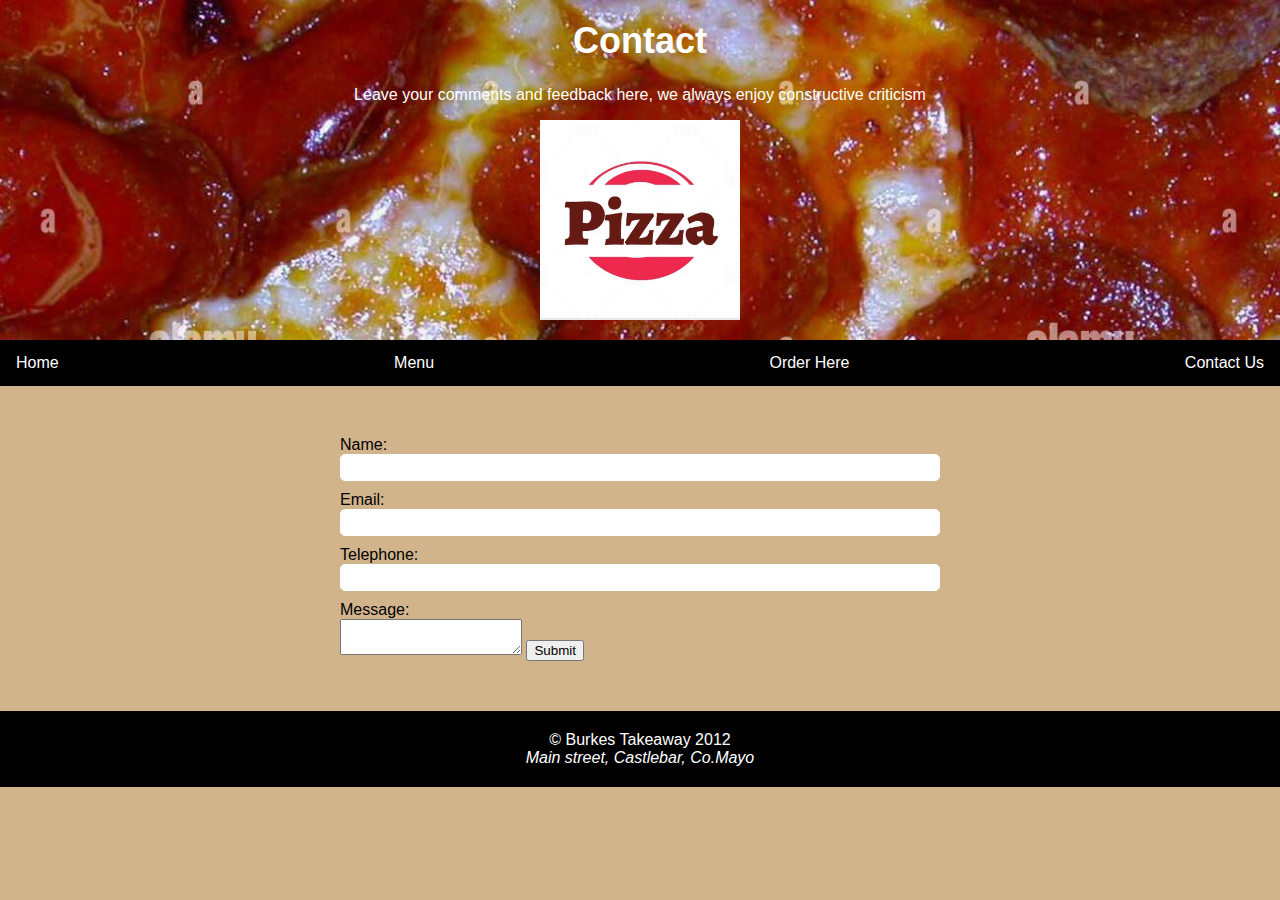
<file: indexcontact.html>
<!DOCTYPE html>
<html lang="en">
  <head>
    <meta charset="utf-8">
    <title>Contact Us</title>
    <link rel="stylesheet" type="text/css" href="stylesheet.css">
    <link rel="shortcut icon" href="images/favicon.jpg" type="image/favicon">
    <link rel="icon" href="images/favicon.jpg" type="image/favicon">
  </head>
  <body>
    <header>
		<h1>Contact</h1>
        <p>Leave your comments and feedback here, we always enjoy constructive criticism</p>
        <img src="images/logo.jpg" alt="Burkes Takeaway Logo">
	</header>

    <nav>
        <div class="nav-links">
          <a href="index.html">Home</a>
				  <a href="indexmenu.html">Menu</a>
          <a href="indexorder.html">Order Here</a>
				  <a href="indexcontact.html">Contact Us</a>
        </div>

    </nav>
      <form>
        <label for="name">Name:</label>
        <input type="text" id="name" name="name" required>

        <label for="email">Email:</label>
        <input type="email" id="email" name="email" required>

        <label for="telephone">Telephone:</label>
        <input type="text" id="telephone" name="telephone" required>

        <label for="message">Message:</label>
        <textarea id="message" name="message" required></textarea>

        <button type="submit">Submit</button>
      </form>

    <footer>
      <p>&copy; Burkes Takeaway 2012</p>
      <address>Main street, Castlebar, Co.Mayo</address>
    </footer>
  </body>
</html>
</file>
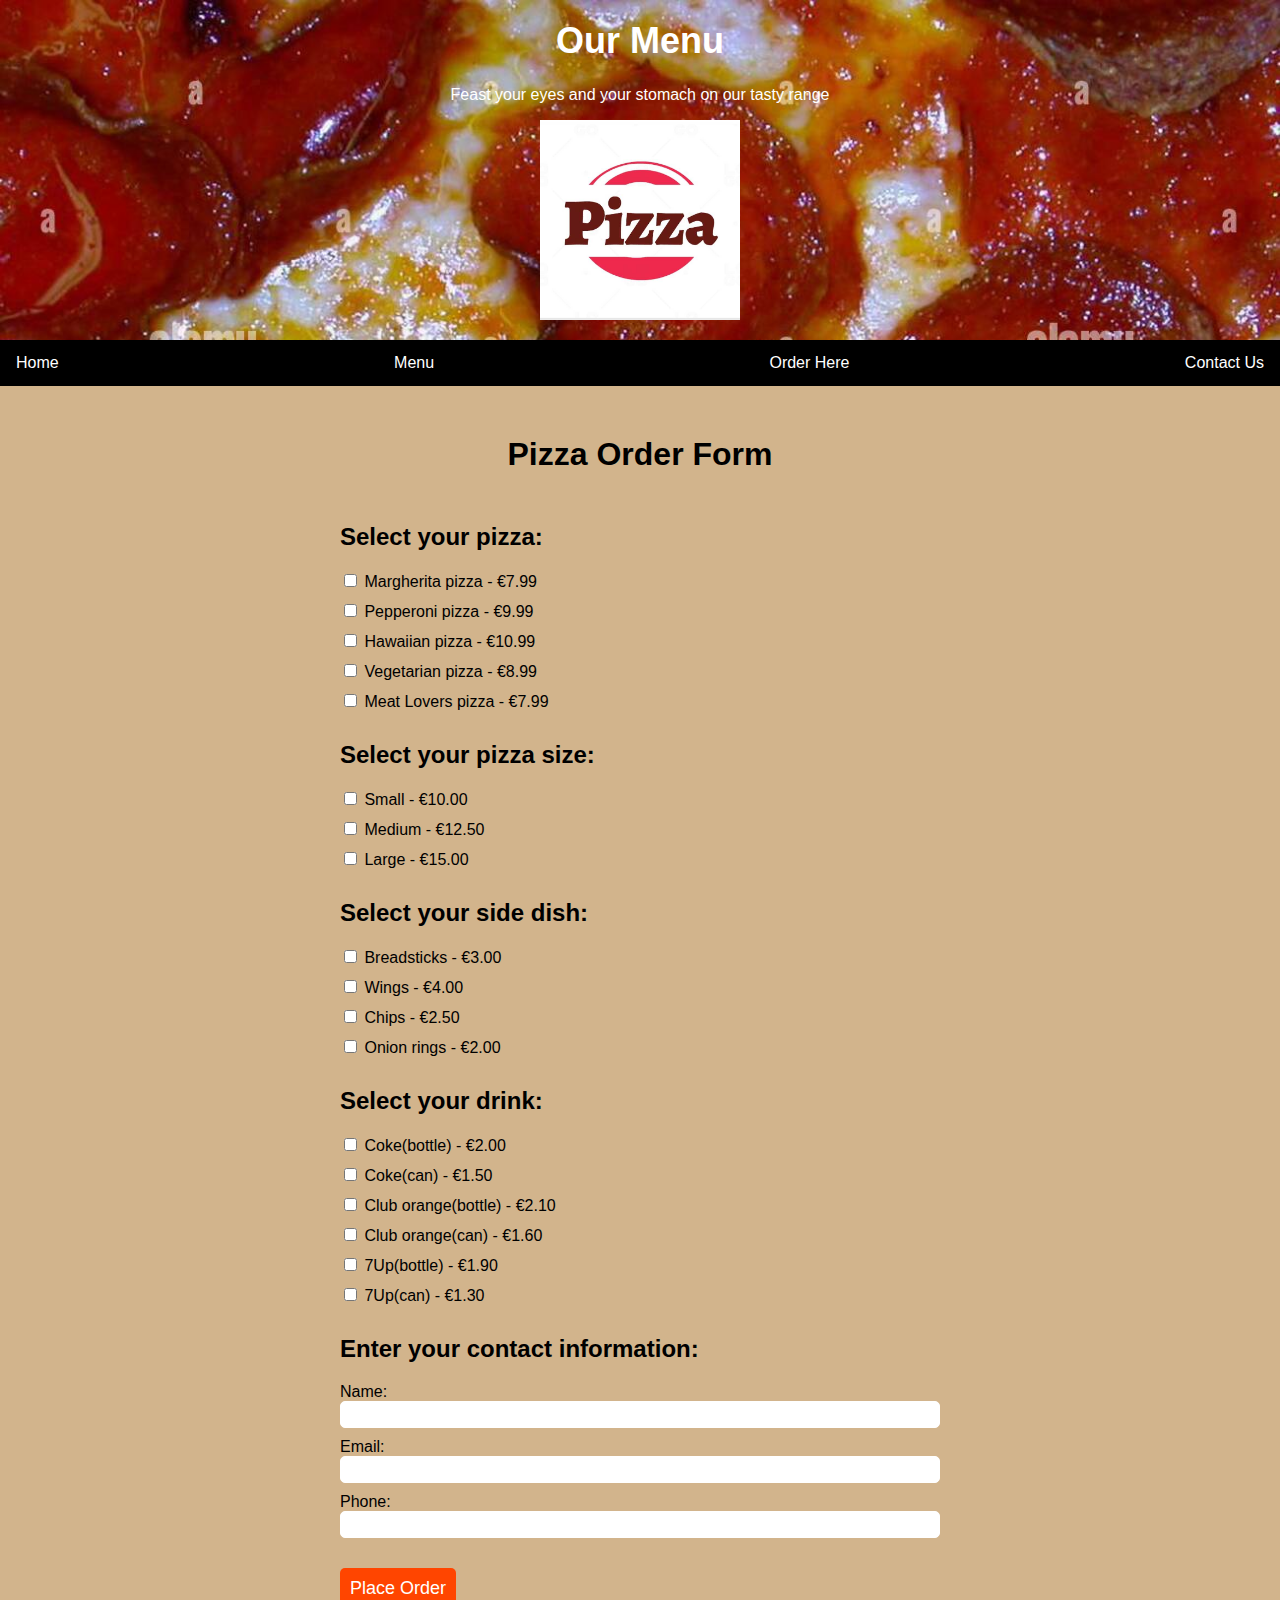
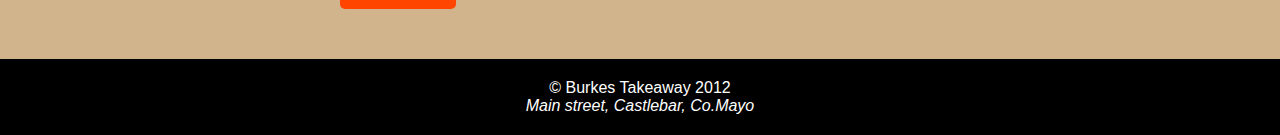
<file: indexorder.html>
<!DOCTYPE html>
<html lang="en">
    <head>
		<meta charset="utf-8">
		<title>Order</title>
		<link rel="stylesheet" type="text/css" href="stylesheet.css">
		<link rel="shortcut icon" href="images/favicon.jpg" type="image/favicon">
        <link rel="icon" href="images/favicon.jpg" type="image/favicon">
	</head>
  <body>
	<header>
		<h1>Our Menu</h1>
        <p>Feast your eyes and your stomach on our tasty range</p>
		<img src="images/logo.jpg" alt="Burkes Takeaway Logo">
	</header>
    <nav>
        <div class="nav-links">
			<a href="index.html">Home</a>
			<a href="indexmenu.html">Menu</a>
            <a href="indexorder.html">Order Here</a>
			<a href="indexcontact.html">Contact Us</a>
		  </div>
    </nav>
	<h1>Pizza Order Form</h1>
	<form id="order-form">
		<h2>Select your pizza:</h2>
		<label>
			<input type="checkbox" name="pizza" value="margherita">
				Margherita pizza - €7.99
		</label>
		<label>
			<input type="checkbox" name="pizza" value="pepperoni">
				Pepperoni pizza - €9.99
		</label>
		<label>
			<input type="checkbox" name="pizza" value="hawaiian">
				Hawaiian pizza - €10.99
		</label>
		<label>
			<input type="checkbox" name="pizza" value="vegetarian">
				Vegetarian pizza - €8.99
		</label>
		<label>
			<input type="checkbox" name="pizza" value="meat lovers">
				Meat Lovers pizza - €7.99
		</label>

		<h2>Select your pizza size:</h2>
		<label>
			<input type="checkbox" name="size" value="small">
			Small - €10.00
		</label>
		<label>
			<input type="checkbox" name="size" value="medium">
			Medium - €12.50
		</label>
		<label>
			<input type="checkbox" name="size" value="large">
			Large - €15.00
		</label>

		<h2>Select your side dish:</h2>
		<label>
			<input type="checkbox" name="side dish" value="breadsticks">
				Breadsticks - €3.00
		</label>
		<label>
			<input type="checkbox" name="side dish" value="wings">
				Wings - €4.00
		</label>
		<label>
			<input type="checkbox" name="side dish" value="chips">
				Chips - €2.50
		</label>
		<label>
			<input type="checkbox" name="side dish" value="onion rings">
				Onion rings - €2.00
		</label>

		<h2>Select your drink:</h2>
		<label>
			<input type="checkbox" name="drink" value="coke">
				Coke(bottle) - €2.00
		</label>
		<label>
			<input type="checkbox" name="drink" value="coke">
				Coke(can) - €1.50
		</label>
		<label>
			<input type="checkbox" name="drink" value="club orange">
				Club orange(bottle) - €2.10
		</label>
		<label>
			<input type="checkbox" name="drink" value="club orange">
				Club orange(can) - €1.60
		</label>
		<label>
			<input type="checkbox" name="drink" value="7up">
				7Up(bottle) - €1.90
		</label>
		<label>
			<input type="checkbox" name="drink" value="7up">
				7Up(can) - €1.30
		</label>
		
		<h2>Enter your contact information:</h2>
		<label>
			Name:
			<input type="text" name="name" required>
		</label>
		<label>
			Email:
			<input type="email" name="email" required>
		</label>
		<label>
			Phone:
			<input type="tel" name="phone" required>
		</label>
		
		<input type="submit" value="Place Order">
	</form>
	<footer>
		<p>&copy; Burkes Takeaway 2012</p>
		<address>Main street, Castlebar, Co.Mayo</address>
	</footer>
</body>
</html>
</file>
<file: stylesheet.css>
/* Home Styles */
body {
	background-color: tan;
	margin: 0;
	padding: 0;
	font-family: Arial, Helvetica, sans-serif;
}
table {
	border-collapse: collapse;
	background-color: antiquewhite;
}
  
th, td {
	border: 1px solid black;
	padding: 10px;
	background-color: antiquewhite;
}

video {
	width: 50%;
	height: auto;
}  

aside {
	border: 1px solid black;
	padding: 10px;
	border-collapse: collapse;
	width: 15%;
	float: right;
	height: 350px;
	background-color: antiquewhite;
}
    
  /* Navigation Styles */
.nav-links {
	display: flex;
	justify-content: space-between;
	align-items: center;
}
  
nav {
	background-color: black;
	overflow: hidden;
}
  
nav a {
	display: block;
	color: white;
	text-align: center;
	padding: 14px 16px;
	text-decoration: none;
}
  
nav a:hover {
	background-color: orangered;
}
  
.active {
	background-color: white;
}
  
/* Header Styles */
header {
	background-color: tomato;
	padding: 20px;
	color: white;
	text-align: center;
}

header {
	text-align: center;
}
  
header img {
	width: 200px;
}
  

header {
	background-image: url("images/header.jpg");
	background-size: cover;
	height: 300px;
}
  
header h1 {
	font-size: 36px;
	margin-top: 0;
}
  
  /* Menu Styles */

.menu {
	display: flex;
	flex-wrap: wrap;
	justify-content: center;
	align-items: center;
	padding: 50px;
}
  
.menu-item {
	background-color: black;
	box-shadow: 0px 0px 10px rgba(0, 0, 0, 0.2);
	margin: 20px;
	width: 300px;
	text-align: center;
}
  
.menu-item img {
	width: 100%;
	height: 200px;
	object-fit: cover;
}
  
.menu-item h2 {
	font-size: 24px;
	margin-top: 0;
}
  
.menu-item p {
	font-size: 16px;
	margin-top: 0;
	margin-bottom: 20px;
}
  
.menu-item .price {
	font-size: 20px;
	font-weight: bold;
	color: green;
}
     
/* Footer Styles */
footer {
	background-color: black;
	color: white;
	padding: 20px;
	text-align: center;
}
  footer p {
	margin: 0;
}

/* Contact Section Styles */
#contact {
	background-color: tan;
	padding: 50px;
}
  
#contact h2 {
	font-size: 36px;
	margin-top: 0;
}
  
#contact form {
	display: flex;
	flex-direction: column;
	max-width: 600px;
	margin: 0 auto;
}
  
#contact label {
	font-size: 20px;
	margin-bottom: 10px;
}
  
#contact input,
#contact textarea {
	font-size: 18px;
	padding: 10px;
	margin-bottom: 20px;
	border-radius: 5px;
	border: none;
}
  
#contact input[type="submit"] {
	margin-top: 30px;
	padding: 10px;
	background-color: orangered;
	color: white;
	border: none;
	border-radius: 5px;
	font-size: 18px;
	cursor: pointer;
}
  
#contact input[type="submit"]:hover {
	background-color: tomato;
}

/*About Us Styles*/
.container {
    display: flex;
    flex-direction: row;
}

.image-container {
	position: relative;
}
  
.image-text {
	position: absolute;
	top: 0;
	left: 0;
	background-color: rgba(255, 255, 255, 0.8);
	padding: 10px;
	font-weight: bold;
}  
  
/*Order Styles*/
body {
	font-family: Arial, sans-serif;
}

h1 {
	text-align: center;
	margin-top: 50px;
}

form {
	margin: 50px auto;
	max-width: 600px;
}

h2 {
	margin-top: 30px;
}

label {
	display: block;
	margin-top: 10px;
}

input[type="text"],
input[type="email"],
input[type="tel"] {
	padding: 5px;
	border-radius: 5px;
	border: 1px solid white;
	width: 100%;
	box-sizing: border-box;
}

input[type="submit"] {
	margin-top: 30px;
	padding: 10px;
	background-color: orangered;
	color: white;
	border: none;
	border-radius: 5px;
	font-size: 18px;
	cursor: pointer;
}

input[type="submit"]:hover {
	background-color:orangered;
}
</file>
